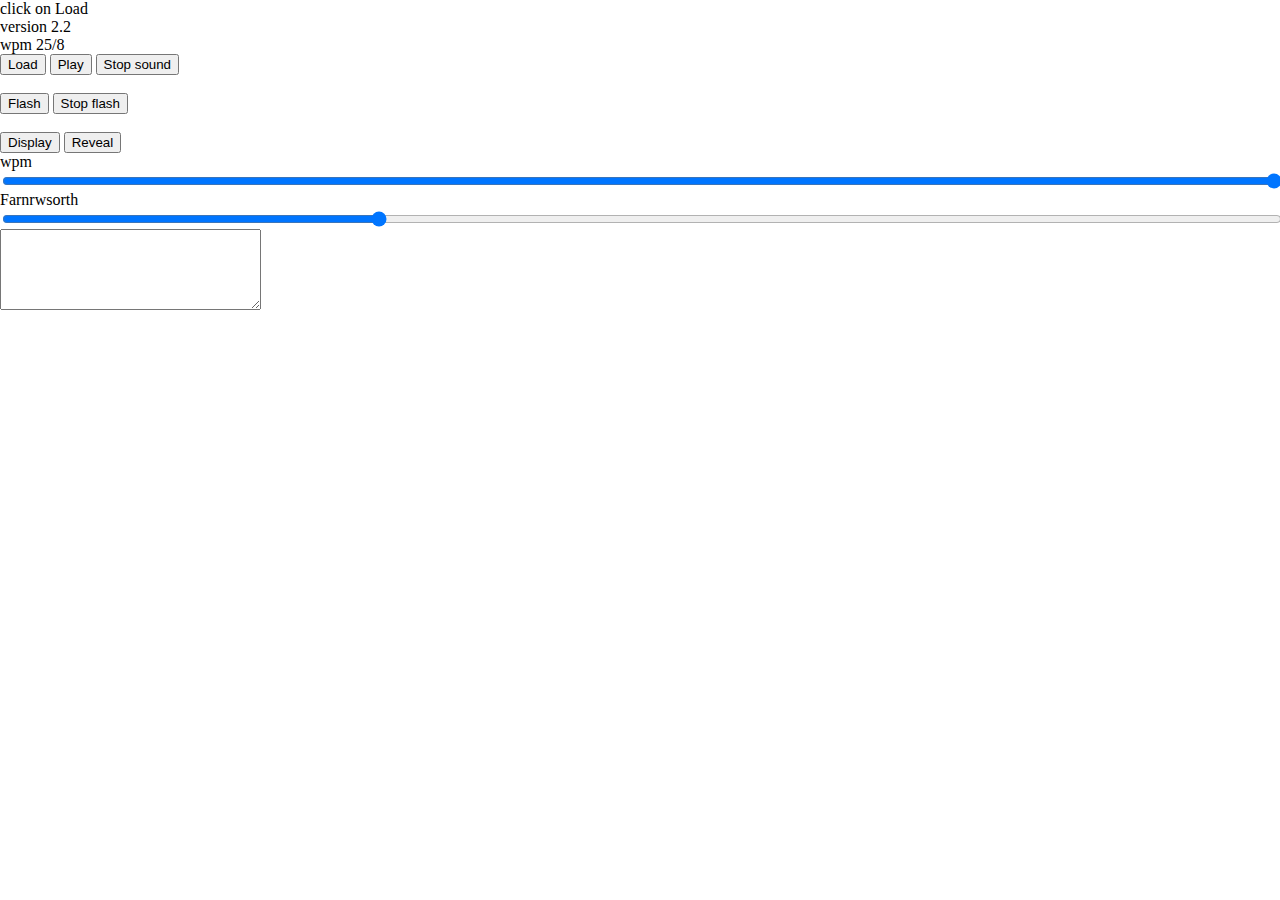
<file: random.html>
<html>
<head>
<meta charset="UTF-8" />
<meta name="viewport" content="width=device-width, initial-scale=1.0"/>
<link rel="stylesheet" href="style.css" />
<title>Morse</title>
</head>
<script src="lib.js"></script> 
<script src="random.js"></script> 
<body>
<div id="div_state"></div>
<div id="div_length"></div>
<div id="div_version"></div>
<div id="div_config"></div>
<i><div id="div_text"></div></i>
<div id="div_morse_as_text"></div>
<div id="div_morse_as_block" class="box black"></div> 
<button onclick="get_new()">Load</button>
<button onclick="start_sound()">Play</button>
<button onclick="stop_sound()">Stop sound</button><br/> 
<br>
<button onclick="play_flash()">Flash</button>
<button onclick="stop_flash()">Stop flash</button><br/> 
<br>
<button onclick="display_morse()">Display</button>
<button onclick="display_text()">Reveal</button><br/> 
wpm 
<input id="slide_wpm" style="width:100%" type="range" min="10" max="25" step="1" onInput="set_wpm(this.value)"/>
<br/> 
Farnrwsorth
<input id="slide_farn" style="width:100%" type="range" min="1" max="25" step="1" onInput="set_farn(this.value)"/>
<br/> 
<textarea id="answer" rows="5" cols="30"></textarea>
</body>
</html>
</file>
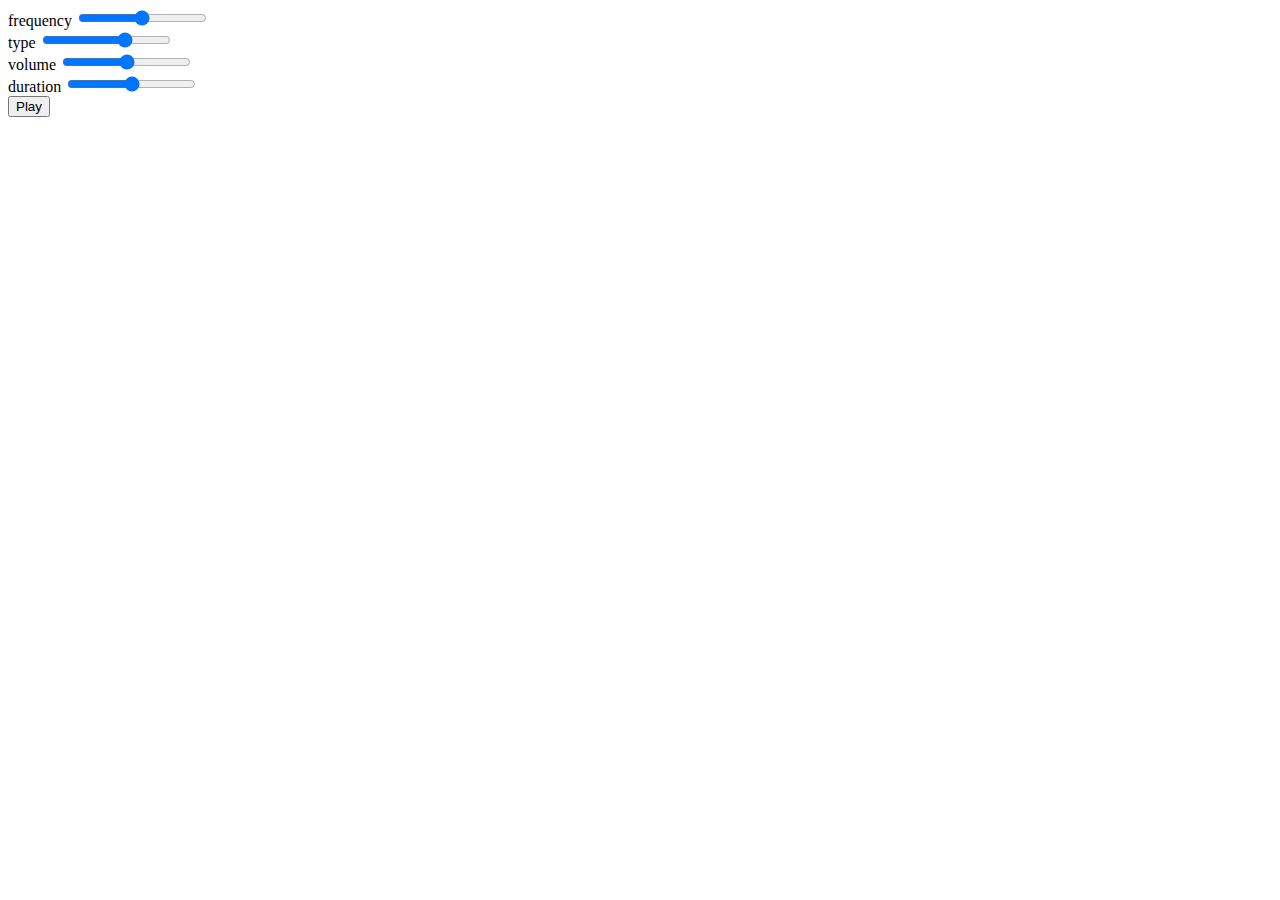
<file: test.html>
<html>



<body>
<script src="test.js"></script>




frequency
<input type="range" id="fIn" min="40" max="6000" oninput="show()" />
<span id="fOut"></span><br>
type
<input type="range" id="tIn" min="0" max="3" oninput="show()" />
<span id="tOut"></span><br>
volume
<input type="range" id="vIn" min="0" max="100" oninput="show()" />
<span id="vOut"></span><br>
duration
<input type="range" id="dIn" min="1" max="5000" oninput="show()" />
<span id="dOut"></span>
<br>
<button onclick='beep();'>Play</button>

</body>
</html>
</file>
<file: style.css>
html,body
{
	width: 100%;
	height: 100%;
	margin: 0px;
	padding: 0px;
	overflow-x: hidden; 
} 

.outline {
	border: 1px solid blue;
}

.box{
	width:100px;
	height:100px;
}
 
.black{
	background:#000;
}

.red{
	background:#f00;
}
.green{
	background:#0f0;
}
.blue{
	background:#00f;
}
.div {
}
</file>
